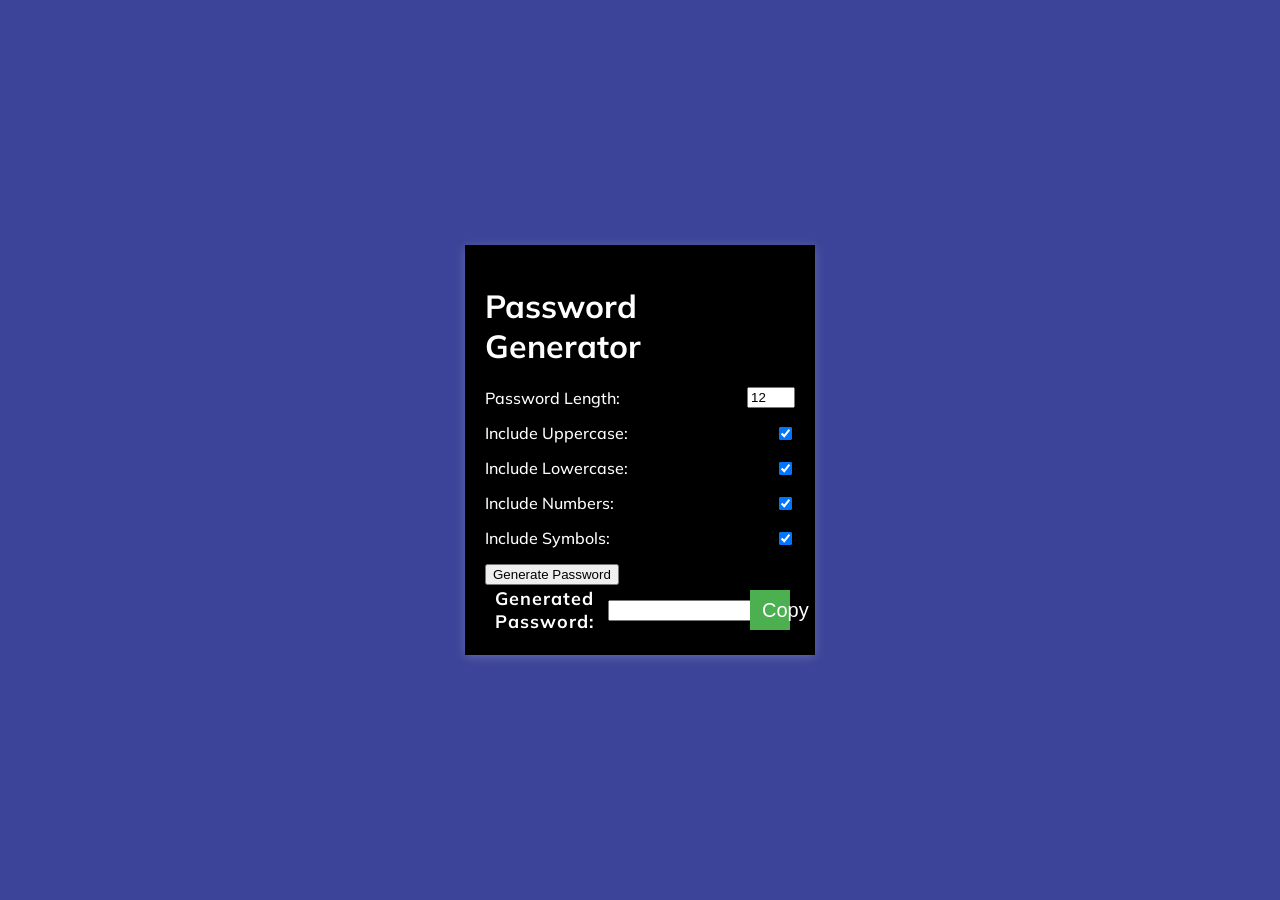
<file: index.htm>
<!DOCTYPE html>
<html lang="en">
<head>
    <meta charset="UTF-8">
    <meta name="viewport" content="width=device-width, initial-scale=1.0">
    <title>Password Generator</title>
    <link rel="stylesheet" href="styles.css">
</head>
<body>
    <div class="container">
        <h1>Password Generator</h1>
        <div class="setting">
            <label for="length">Password Length:</label>
            <input type="number" id="length" name="length" min="6" max="20" value="12">
        </div>
        <div class="setting">
            <label for="uppercase">Include Uppercase:</label>
            <input type="checkbox" id="uppercase" name="uppercase" checked>
        </div>
        <div class="setting">
            <label for="lowercase">Include Lowercase:</label>
            <input type="checkbox" id="lowercase" name="lowercase" checked>
        </div>
        <div class="setting">
            <label for="numbers">Include Numbers:</label>
            <input type="checkbox" id="numbers" name="numbers" checked>
        </div>
        <div class="setting">
            <label for="symbols">Include Symbols:</label>
            <input type="checkbox" id="symbols" name="symbols" checked>
        </div>
        <button type="button" id="generate">Generate Password</button>
        <div class="result-container">
            <label for="result">Generated Password:</label>
            <input type="text" id="result" readonly>
            <button class="btn" id="clipboard" onclick="copyToClipboard()">Copy</button>
        </div>
    </div>

    <script src="script.js"></script>
</body>
</html>
</file>
<file: styles.css>
@import url('https://fonts.googleapis.com/css?family=Muli&display=swap');

* {
    box-sizing: border-box;
}

body {
    background-color: #3b4498;
    color: rgb(255, 255, 255);
    font-family: 'Muli';
    font-weight: 500;
    display: flex;
    flex-direction: column;
    align-items: center;
    justify-content: center;
    height: 100vh;
    overflow: hidden;
    padding: 10px;
    margin: 0;
}

h2 {
    margin: 10px 0 20px;
    text-align: center;
    font-weight: 1000;
}

.container {
    background-color: #000;
    box-shadow: 0px 2px 10px rgba(255, 255, 255, 0.2);
    padding: 20px;
    width: 350px;
    max-width: 100%;
}

.result-container {
    background-color: rgba(0, 0, 0, 0.247);
    display: flex;
    justify-content: flex-start;
    align-items: center;
    position: relative;
    font-size: 18px;
    font-weight: bold;
    letter-spacing: 1px;
    padding: 12px 10px;
    height: 50px;
    width: 100%;
}

.result-container #result {
    word-wrap: break-word;
    max-width: calc(100% - 40px);
}

.result-container .btn {
    position: absolute;
    top: 5px;
    right: 5px;
    width: 40px;
    height: 40px;
    font-size: 20px;
    background-color: #4CAF50; 
    color: #fff;
}

.btn {
    border: none;
    font-size: 16px;
    padding: 8px 12px;
    cursor: pointer;
}

.btn-large {
    display: block;
    width: 100%;
}

.setting {
    display: flex;
    justify-content: space-between;
    align-items: center;
    margin: 15px 0;
}
</file>
